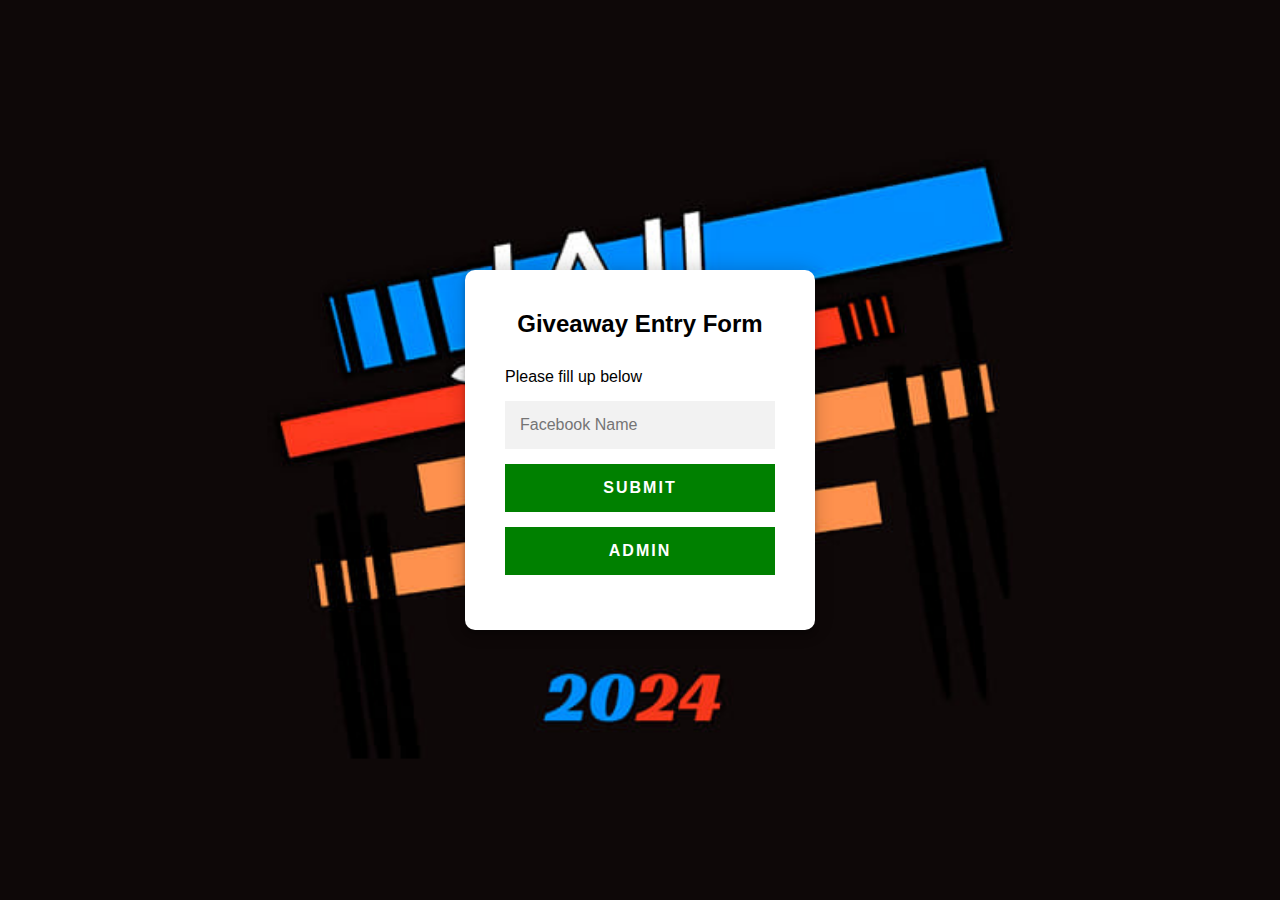
<file: index.html>
<!DOCTYPE html>
<html lang="en">
<head>
    <meta charset="UTF-8">
    <meta name="viewport" content="width=device-width, initial-scale=1.0">
    <link rel="stylesheet" href="list.css">
    <link rel="shortcut icon" href="strict.jpg" type="image/x-icon">
    <title>Giveaway Form - Anya</title>
</head>
<body>
    <button id="resetButton" style="display: none;" onclick="resetCountdown()">Reset Timer</button>
    <div class="login-page">
        <form id="entryForm" class="login-form">
            <h2>Giveaway Entry Form</h2>
            <div id="countdown-container">
                <p id="countdown-timer"></p>
            </div>
            
            <div class="input-box">
                <label for="name">Please fill up below</label>
                <input type="text" id="name" placeholder="Facebook Name">
            </div>
            <button type="button" onclick="submitEntry()">Submit</button>
            <a href="login.html"><button type="button">Admin</button></a>
        </form>
        
        <div id="successMessage" style="display: none; color: green; margin-top: 10px; text-align: center";>Entry submitted successfully!</div>
    </div>
    <script defer src="list.js"></script>
</body>
</html>
</file>
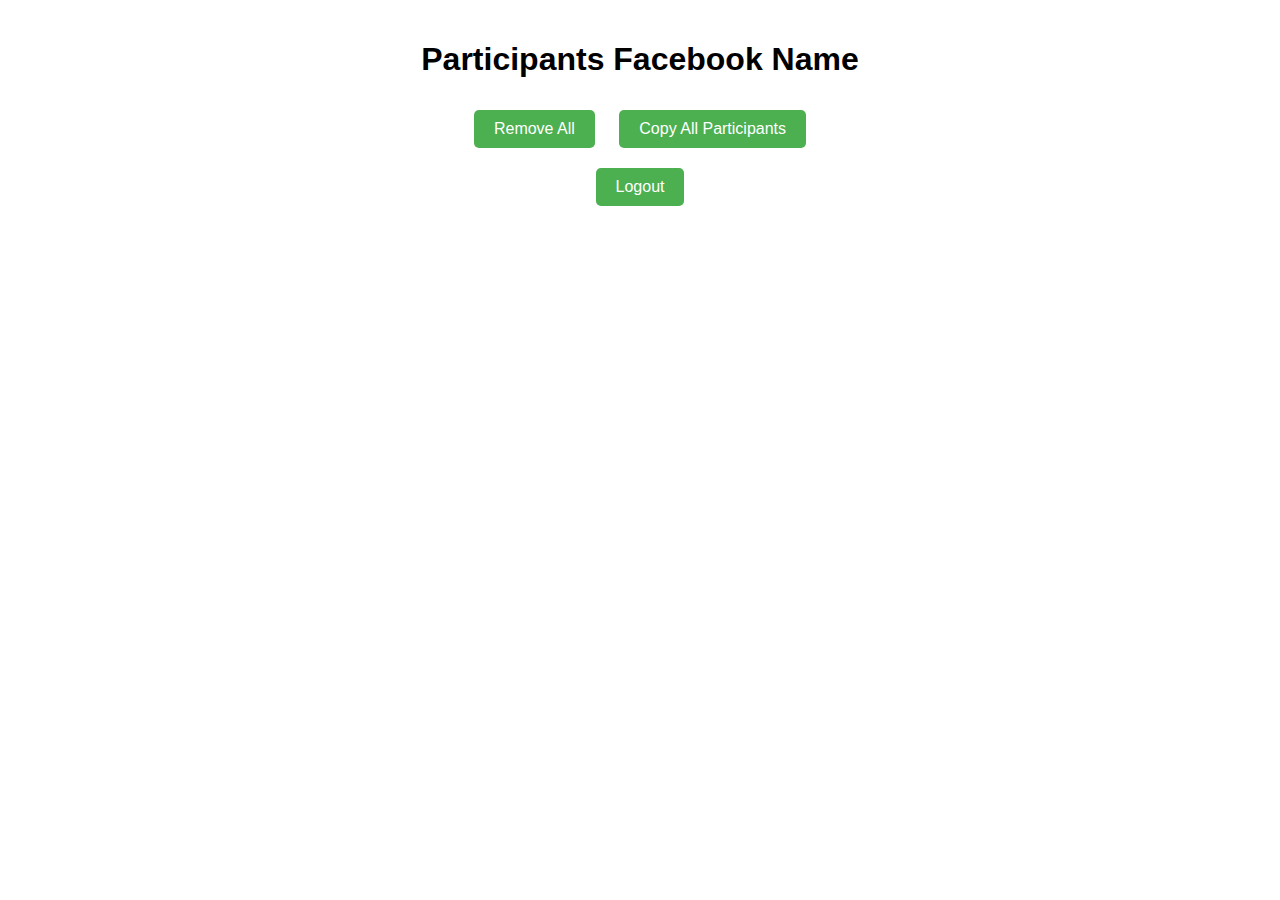
<file: entries.html>
<!DOCTYPE html>
<html lang="en">
<head>
    <meta charset="UTF-8">
    <meta name="viewport" content="width=device-width, initial-scale=1.0">
    <link rel="stylesheet" href="entries.css">
    <link rel="shortcut icon" href="strict.jpg" type="image/x-icon">
    <title>Giveaway Entries - Anya</title>
</head>
<body>
    <div class="container">
        <h1>Participants Facebook Name</h1>
        <button onclick="removeAllEntries()">Remove All</button>
        <button onclick="copyAllEntries()">Copy All Participants</button>
        <ul id="entryList"></ul>
        <button class="logout-btn" id="logoutBtn" onclick="logout()">Logout</button>
    </div>
    <script src="list.js"></script>
    <script>

    </script>
</body>
</html>
</file>
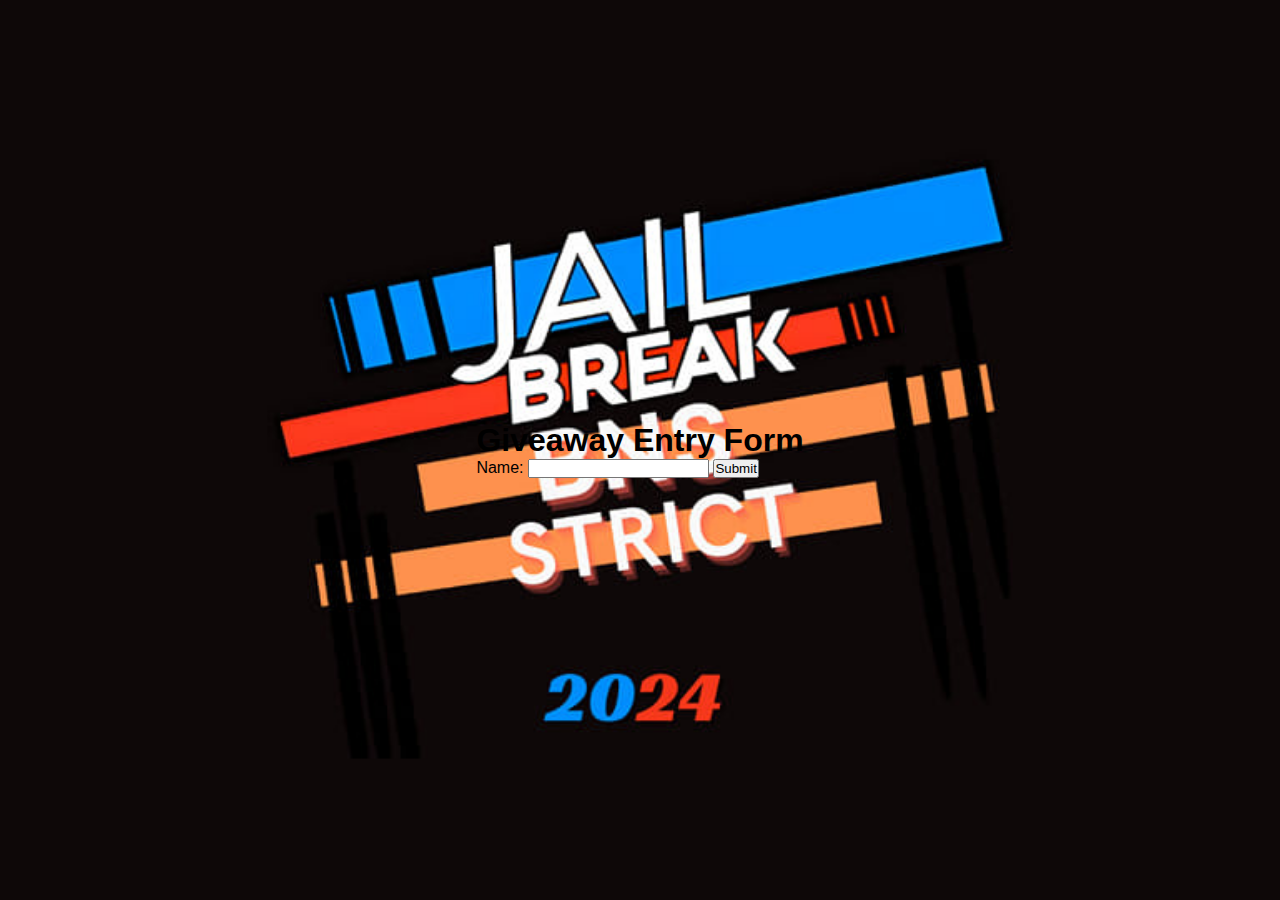
<file: list.html>
<!DOCTYPE html>
<html lang="en">
<head>
    <meta charset="UTF-8">
    <meta name="viewport" content="width=device-width, initial-scale=1.0">
    <link rel="stylesheet" href="list.css">
    <title>Giveaway Entry</title>
</head>
<body>
    <div class="container">
        <h1>Giveaway Entry Form</h1>
        <form id="entryForm">
            <label for="name">Name:</label>
            <input type="text" id="name" required>
            <button type="button" onclick="submitEntry()">Submit</button>
        </form>
        <div id="successMessage" style="display: none; color: green; margin-top: 10px";>Entry submitted successfully!</div>
    </div>

    <script src="list.js"></script>
</body>
</html>
</file>
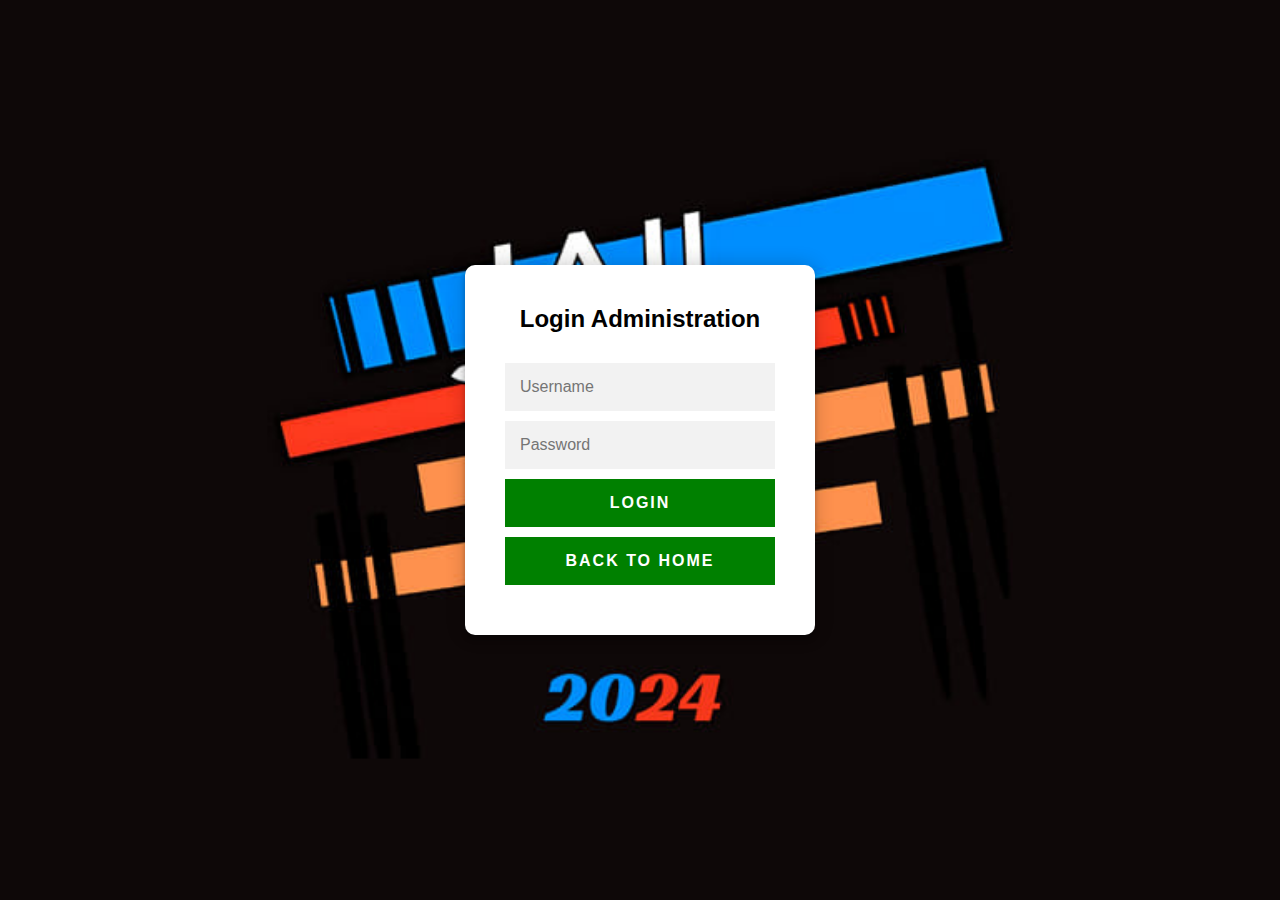
<file: login.html>
<!DOCTYPE html>
<html lang="en">

<head>
    <meta charset="UTF-8">
    <meta name="viewport" content="width=device-width, initial-scale=1.0">
    <script src="https://ajax.googleapis.com/ajax/libs/jquery/3.6.4/jquery.min.js"></script>
    <link rel="stylesheet" href="login.css">
    <link rel="shortcut icon" href="strict.jpg" type="image/x-icon">
    <title>Login Administration - Anya</title>
</head>

<body>
    <div class="login-page">
        <form action="#" class="login-form">
            <h2>Login Administration</h2>
            <div class="input-box">
                <input type="text" id="username" placeholder="Username" required>
            </div>
            <div class="input-box">
                <input type="password" id="password" placeholder="Password" required>
            </div>
            <button type="submit">Login</button>
            <a href="index.html"><button type="button">Back to Home</button></a>
    </div>
    <script src="login.js"></script>
</body>

</html>
</file>
<file: list.css>
*{
    margin: 0;
    padding: 0;
    box-sizing: border-box;
    font-family: sans-serif;
}
body {
    font-family: Arial, sans-serif;
    background-size: cover;
    background-image: url(strict.jpg);
    background-position: center; 
    margin: 0;
    display: flex;
    align-items: center;
    justify-content: center;
    height: 100vh;
}
img {
    width: 100%;
    max-width: 350px;
    height: auto;
    margin-bottom: 15px;
}


.login-page{
    width: 350px;
    position: absolute;
    top: 50%;
    left: 50%;
    transform: translate(-50%,-50%);
    padding: 40px;
    box-shadow: 0 0 20px rgb(0, 0, 0, 0.2), 
    0 5px 5px 0 rgb(0, 0, 0, 0.24) ;
    background: #ffff;
    border-radius: 10px;
    
}

.login-page h2{
    text-align: center;
    margin-bottom: 1px;
    
}

.input-box{
    margin-bottom: 10px;
}

.input-box input{
    width: 100%;
    font-size: 16px;
    padding: 15px;
    border: 0;
    background: #f2f2f2;
    outline: none;
    margin-bottom: 5px;
    margin-top: 15px;
}

.login-page button{
    width: 100%;
    font-size: 16px;
    padding: 15px;
    font-weight: bold;
    letter-spacing: 2px;
    background-color: green;
    border: 0;
    color: #ffff;
    text-transform: uppercase;
    transition: all ease .5s;
    cursor: pointer;
    margin-bottom: 15px;
}


.login-page p{
    color: #b3b3b3;
    font-size: 12px;
}

.login-page p a{
    text-decoration: none;
    color: green;
}

.registration-form{
    display: none;
}



#countdown-container {
    text-align: center;
    margin-bottom: 5px;
}

#countdown-timer {
    font-size: 24px;
    font-weight: bold;
    color: black;
    background-color: white;
    padding: 10px;
    border-radius: 5px;
    display: inline-block;
}

#resetButton {
    display: none;
    position: fixed;
    top: 10px;
    right: 10px;
    padding: 10px;
    background-color: #0E0808; 
    color: black;
    border: none;
    border-radius: 5px;
    cursor: pointer;
    font-size: 20px;
}

#resetButton:hover {
    background-color: #0E0808; 
}
</file>
<file: entries.css>
body {
    font-family: Arial, sans-serif;
    background-color: white;
    margin: 0;
    height: 100%;
}

.container {
    text-align: center;
    padding: 20px; 
}

h1 {
    color: black;
}

button {
    background-color: #4CAF50; 
    border: none;
    color: white;
    padding: 10px 20px;
    text-align: center;
    text-decoration: none;
    display: inline-block;
    font-size: 16px;
    margin: 10px;
    cursor: pointer;
    border-radius: 5px;
    transition: background-color 0.3s;
}

button:hover {
    background-color: #45a049;
}

ul {
    list-style-type: none;
    padding: 0;
    margin: 0;
}

li {
    background-color: #fff;
    padding: 10px;
    margin-bottom: 10px;
    border-radius: 5px;
    box-shadow: 0 0 5px rgba(0, 0, 0, 0.1);
    display: flex;
    flex-direction: column;
    align-items: center;
}

li button {
    margin-top: 10px;
}


.scroll-container {
    max-height: 800vh; 
    overflow-y: auto; 
}
</file>
<file: login.css>
*{
    margin: 0;
    padding: 0;
    box-sizing: border-box;
    font-family: sans-serif;
}
body {
    font-family: Arial, sans-serif;
    background-image: url('strict.jpg'); 
    background-size: cover;
    background-position: center; 
    margin: 0;
    display: flex;
    align-items: center;
    justify-content: center;
    height: 100vh;
}


.login-page{
    width: 350px;
    position: absolute;
    top: 50%;
    left: 50%;
    transform: translate(-50%,-50%);
    padding: 40px;
    box-shadow: 0 0 20px rgb(0, 0, 0, 0.2), 
    0 5px 5px 0 rgb(0, 0, 0, 0.24) ;
    background: #ffff;
    border-radius: 10px;
    
}

.login-page h2{
    text-align: center;
    margin-bottom: 30px;
    
}

.input-box{
    margin-bottom: 10px;
}

.input-box input{
    width: 100%;
    font-size: 16px;
    padding: 15px;
    border: 0;
    background: #f2f2f2;
    outline: none;
}

.login-page button{
    width: 100%;
    font-size: 16px;
    padding: 15px;
    font-weight: bold;
    letter-spacing: 2px;
    background-color: green;
    border: 0;
    color: #ffff;
    text-transform: uppercase;
    transition: all ease .5s;
    cursor: pointer;
    margin-bottom: 10px;
}


.login-page p{
    color: #b3b3b3;
    font-size: 12px;
}

.login-page p a{
    text-decoration: none;
    color: green;
}

.registration-form{
    display: none;
}
</file>
